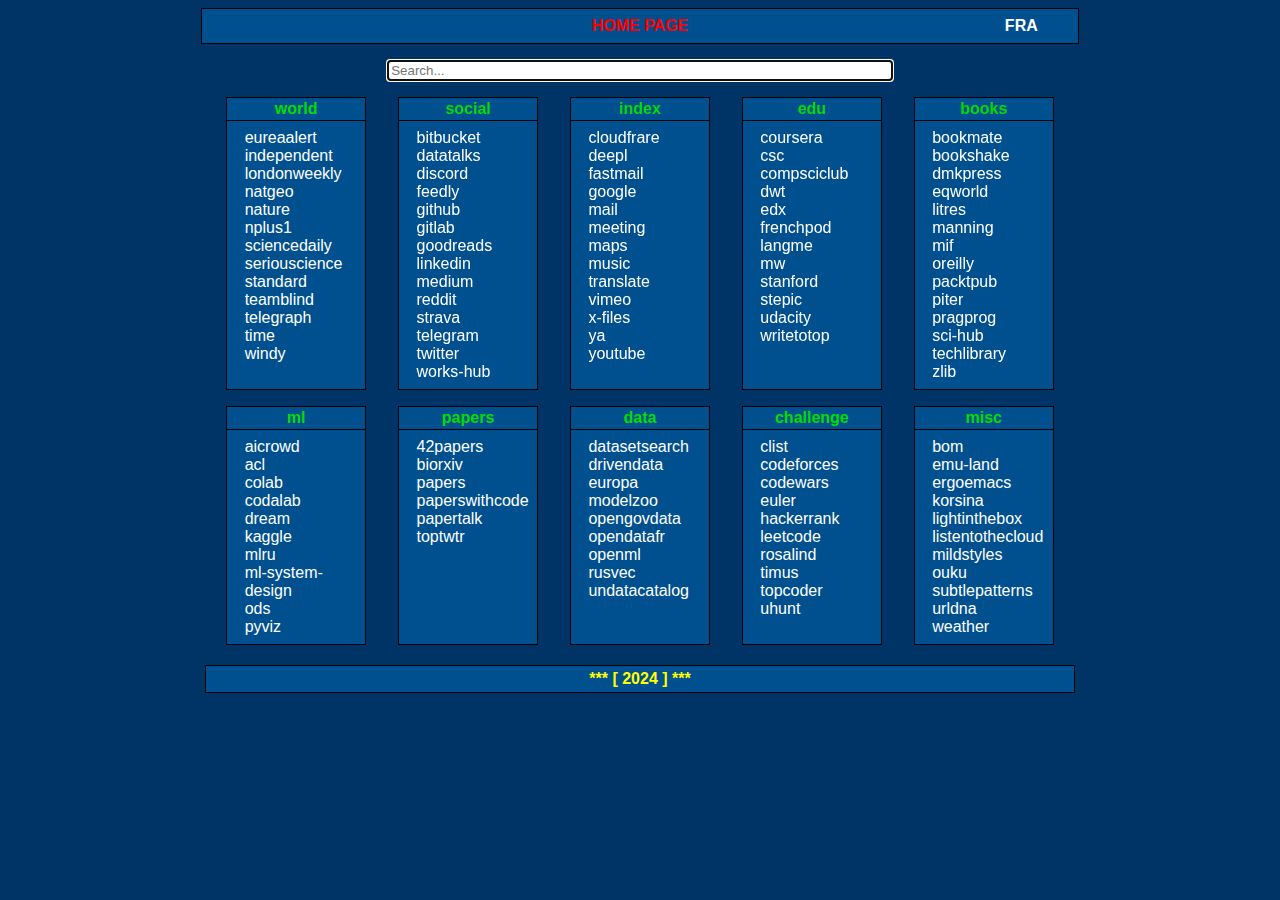
<file: index.html>
<html lang="en">
  <head>
    <meta charset="utf-8"/>
    <title>HOME PAGE</title>
    <link rel="stylesheet" href="style.css" type="text/css"/>
    <script type="text/javascript" src="index.js"></script>
  </head>
  <body class="mbg">
    <div class="page cntr">
      <div class="page-header cntr">
        <b class="danger">HOME PAGE</b>
        <b class="switch-env"><a href="./fra/index.html" class="lang" title="Press ctrl+left/right to switch">FRA</a></b>
      </div>
      <div class="query-wrap cntr">
        <input type="search" placeholder="Search..." name="query" class="query" />
      </div>
      <div class="row">
        <div class="block">
          <div class="block-header">world</div>
          <div class="block-links-wrap">
            <div class="block-links">
              <a href="https://www.eurekalert.org" title="eureka">eureaalert</a>
              <a href="https://www.independent.co.uk/" title="independent">independent</a>
              <a href="http://www.thelondonweekly.net/" title="londonweekly">londonweekly</a>
              <a href="https://www.nationalgeographic.com/" title="nationalgeographics">natgeo</a>
              <a href="https://www.nature.com/" title="nature">nature</a>
              <a href="https://nplus1.ru/" title="nplus1">nplus1</a>
              <a href="https://www.sciencedaily.com">sciencedaily</a>
              <a href="http://serious-science.org/">seriouscience</a>
              <a href="https://www.standard.co.uk" title="standard">standard</a>
              <a href="https://www.teamblind.com/" title="teamblind">teamblind</a>
              <a href="https://www.telegraph.co.uk" title="telegraph">telegraph</a>
              <a href="https://time.com/" title="time">time</a>
              <a href="https://www.windy.com/" title="windy">windy</a>
            </div>
          </div>
        </div>
        <div class="block">
    <div class="block-header">social</div>
    <div class="block-links-wrap">
    <div class="block-links">
    <a href="https://bitbucket.org" title="bitbucket">bitbucket</a>
    <a href="https://datatalks-club.slack.com" title="datatalks">datatalks</a>
    <a href="https://discord.com/" title="discord">discord</a>
    <a href="https://feedly.com" title="feedly">feedly</a>
    <a href="https://github.com" title="github">github</a>
    <a href="https://gitlab.com" title="gitlab">gitlab</a>
    <a href="https://goodreads.com" title="goodreads">goodreads</a>
    <a href="https://www.linkedin.com" title="linkedin">linkedin</a>
    <a href="https://medium.com/" title="medium">medium</a>
    <a href="https://reddit.com" title="reddit">reddit</a>
    <a href="https://www.strava.com" title="strava">strava</a>
    <a href="https://web.telegram.org/a/" title="telegram">telegram</a>
    <a href="https://twitter.com" title="twitter">twitter</a>
    <a href="https://functional.works-hub.com/" title="functional.works">works-hub</a>
    </div>
    </div>
    </div>
    <div class="block">
    <div class="block-header">index</div>
    <div class="block-links-wrap">
    <div class="block-links">
    <a href="https://cloudflare.tv/schedule" title="cloudfrare">cloudfrare</a>
    <a href="https://www.deepl.com/translator" title="deepl">deepl</a>
    <a href="https://fastmail.com" title="fastmail">fastmail</a>
    <a href="https://www.google.ru" title="google">google</a>
    <a href="https://mail.yandex.ru" title="mail">mail</a>
    <a href="https://xoyondo.com/" title="meeting">meeting</a>
    <a href="https://maps.yandex.ru" title="maps">maps</a>
    <a href="https://music.yandex.ru" title="music">music</a>
    <a href="https://translate.yandex.ru" title="translate">translate</a>
    <a href="https://vimeo.com" title="vimeo">vimeo</a>
    <a href="https://disk.yandex.ru" title="disk">x-files</a>
    <a href="https://ya.ru" title="ya">ya</a>
    <a href="https://youtube.com" title="">youtube</a>
    </div>
    </div>
    </div>
    <div class="block">
    <div class="block-header">edu</div>
    <div class="block-links-wrap">
    <div class="block-links">
    <a href="http://coursera.org" title="coursera">coursera</a>
    <a href="https://compscicenter.ru/" title="csc">csc</a>
    <a href="https://compsciclub.ru/" title="compscicenter">compsciclub</a>
    <a href="https://www.dailywritingtips.com/" title="dwt">dwt</a>
    <a href="https://www.edx.org/" title="edx">edx</a>
    <a href="https://www.frenchpod101.com/" title="frenchpod">frenchpod</a>
    <a href="https://langme.ru/" title="langme">langme</a>
    <a href="https://www.merriam-webster.com" title="merriam-webster">mw</a>
    <a href="https://online.stanford.edu" title="stanford">stanford</a>
    <a href="https://stepic.org" title="stepic">stepic</a>
    <a href="https://www.udacity.com/" title="udacity">udacity</a>
    <a href="https://writetotop.com/" title="writotop">writetotop</a>
    </div>
    </div>
    </div>
    <div class="block">
    <div class="block-header">books</div>
    <div class="block-links-wrap">
    <div class="block-links">
    <a href="http://bookmate.com" title="bookmate">bookmate</a>
    <a href="https://bookshake.net/" title="bookshake">bookshake</a>
    <a href="http://dmkpress.com" title="dmkpress">dmkpress</a>
    <a href="http://eqworld.ipmnet.ru/indexr.htm" title="eqworld">eqworld</a>
    <a href="http://litres.ru" title="litres">litres</a>
    <a href="http://manning.com" title="manning">manning</a>
    <a href="https://www.mann-ivanov-ferber.ru/" title="mif">mif</a>
    <a href="http://oreilly.com" title="oreilly">oreilly</a>
    <a href="http://www.packtpub.com/" title="packtpub">packtpub</a>
    <a href="https://www.piter.com/" title="piter">piter</a>
    <a href="http://pragprog.com" title="pragprog">pragprog</a>
    <a href="https://sci-hub.live" title="sci-hub">sci-hub</a>
    <a href="http://techlibrary.ru" title="techlibrary">techlibrary</a>
    <a href="https://singlelogin.re" title="zlib">zlib</a>
    </div>
    </div>
    </div>
    </div>
    <div class="row">
    <div class="block">
    <div class="block-header">ml</div>
    <div class="block-links-wrap">
    <div class="block-links">
    <a href="https://www.aicrowd.com/challenges">aicrowd</a>
    <a href="http://aclanthology.info/">acl</a>
    <a href="https://colab.research.google.com">colab</a>
    <a href="https://codalab.lisn.upsaclay.fr/" title="codalab">codalab</a>
    <a href="http://dreamchallenges.org/" title="dreamchallenges">dream</a>
    <a href="https://www.kaggle.com" title="kaggle">kaggle</a>
    <a href="http://www.machinelearning.ru/" title="machinelearning">mlru</a>
    <a href="https://www.evidentlyai.com/ml-system-design">ml-system-design</a>
    <a href="https://ods.ai/tracks" title="ods">ods</a>
    <a href="https://pyviz.org/tools" title="pyviz">pyviz</a>
    </div>
    </div>
    </div>
    <div class="block">
    <div class="block-header">papers</div>
    <div class="block-links-wrap">
    <div class="block-links">
    <a href="https://42papers.com/" title="42papers">42papers</a>
    <a href="https://www.biorxiv.org/" title="biorxiv">biorxiv</a>
    <a href="https://papers.labml.ai/papers/recent" title="papers">papers</a>
    <a href="https://paperswithcode.com/">paperswithcode</a>
    <a href="https://papertalk.org/index" title="papertalk">papertalk</a>
    <a href="http://arxiv-sanity.com/toptwtr" title="arxiv-sanity">toptwtr</a>
    </div>
    </div>
    </div>
    <div class="block">
    <div class="block-header">data</div>
    <div class="block-links-wrap">
    <div class="block-links">
    <a href="https://toolbox.google.com/datasetsearch">datasetsearch</a>
    <a href="https://www.drivendata.org" title="driverdata">drivendata</a>
    <a href="https://data.europa.eu/en" title="europe">europa</a>
    <a href="https://modelzoo.co" title="modelzoo">modelzoo</a>
    <a href="http://hub.opengovdata.ru/" title="opengovdata">opengovdata</a>
    <a href="https://opendata.paris.fr/pages/home/" title="opendatafr">opendatafr</a>
    <a href="https://www.openml.org/search?type=data" title="openml">openml</a>
    <a href="http://rusvectores.org/ru/" title="rusvec">rusvec</a>
    <a href="http://undatacatalog.org" title="undatacatalog">undatacatalog</a>
    </div>
    </div>
    </div>
    <div class="block">
    <div class="block-header">challenge</div>
    <div class="block-links-wrap">
    <div class="block-links">
    <a href="http://clist.by/" title="clist">clist</a>
    <a href="http://codeforces.com" title="codeforces">codeforces</a>
    <a href="http://www.codewars.com/" title="codewars">codewars</a>
    <a href="http://projecteuler.net/" title="euler">euler</a>
    <a href="https://www.hackerrank.com/" title="hackerrank">hackerrank</a>
    <a href="https://leetcode.com/" title="leetcode">leetcode</a>
    <a href="http://rosalind.info" title="rosalind">rosalind</a>
    <a href="http://acm.timus.ru" title="timus">timus</a>
    <a href="https://www.topcoder.com" title="topcoder">topcoder</a>
    <a href="http://uhunt.felix-halim.net">uhunt</a>
    </div>
    </div>
    </div>
    <div class="block">
    <div class="block-header">misc</div>
    <div class="block-links-wrap">
    <div class="block-links">
    <a href="http://www.bom.gov.au/" title="bom">bom</a>
    <a href="https://www.emu-land.net/en" title="emu-land">emu-land</a>
    <a href="http://ergoemacs.org" title="ergoemacs">ergoemacs</a>
    <a href="https://www.korsina.com/collections/men-animals" title="korsina">korsina</a>
    <a href="https://www.lightinthebox.com/" title="lightinthebox">lightinthebox</a>
    <a href="http://listentothe.cloud" title="listentothecloud">listentothecloud</a>
    <a href="https://www.mildstyles.com" title="mildstyles">mildstyles</a>
    <a href="https://ouku.com" title="ouku">ouku</a>
    <a href="http://subtlepatterns.com/">subtlepatterns</a>
    <a href="https://urldna.io" title="urldna">urldna</a>
    <a href="https://weatherspark.com/">weather</a>
    </div>
    </div>
    </div>
    </div>
    <div class="page-footer cntr">
    <b class="auth">*** [ 2024 ] ***</b>
    </div>
    </div>
    </body>
    </html>
</file>
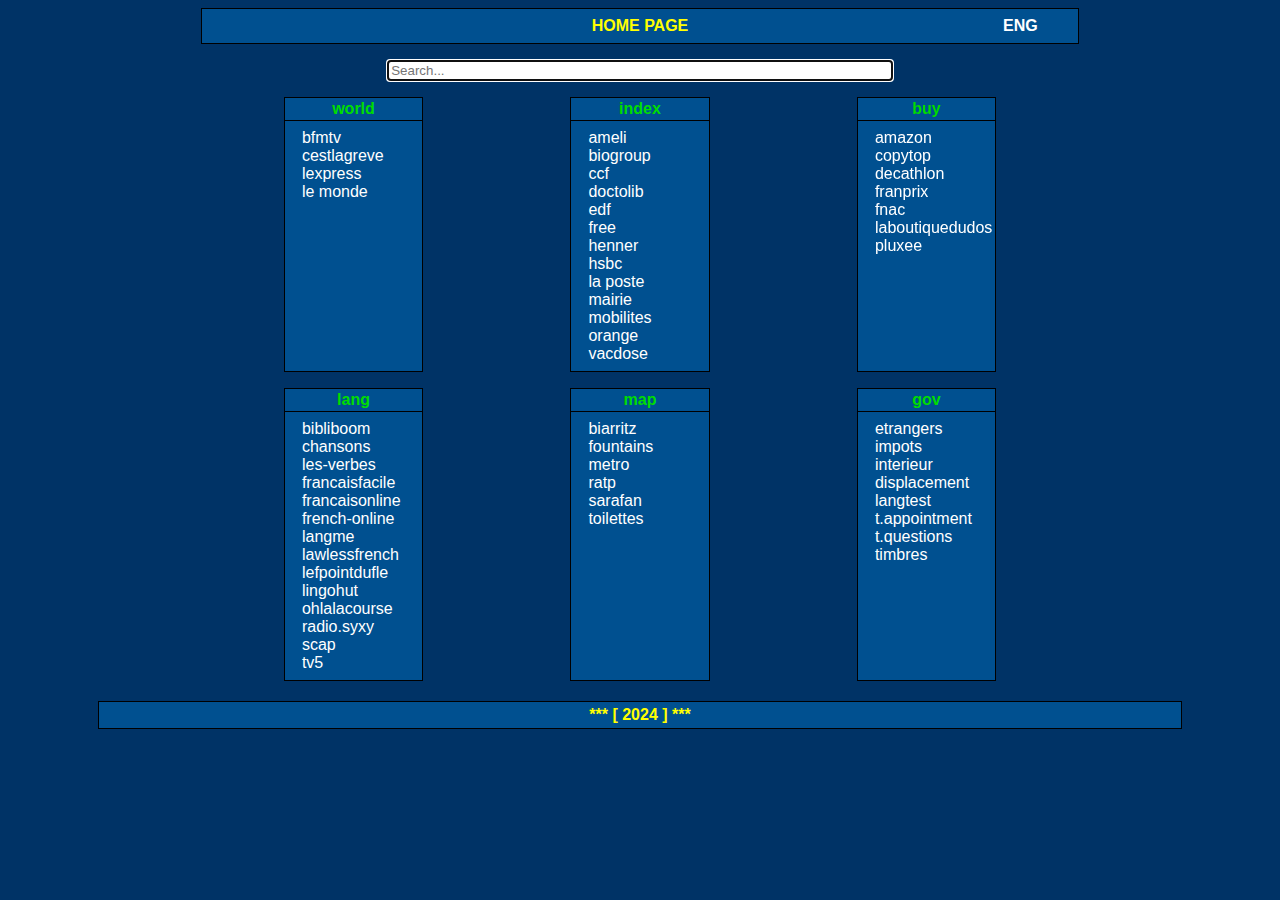
<file: fra/index.html>
<html lang="en">
  <head>
    <meta charset="utf-8"/>
    <title>HOME PAGE</title>
    <link rel="stylesheet" href="../style.css" type="text/css"/>
    <script type="text/javascript" src="../index.js"></script>
  </head>
  <body class="mbg">
    <div class="page cntr">
      <div class="page-header cntr">
        <b>HOME PAGE</b>
        <b class="switch-env"><a href="../index.html" class="lang" title="Press ctrl+left/right to switch">ENG</a></b>
      </div>
      <div class="query-wrap cntr">
        <input type="search" placeholder="Search..." name="query" class="query" />
      </div>
      <div class="row">
        <div class="block">
          <div class="block-header">world</div>
          <div class="block-links-wrap">
            <div class="block-links">
              <a href="https://www.bfmtv.com/" title="bfmtv">bfmtv</a>
              <a href="https://www.cestlagreve.fr/" title="lagreve">cestlagreve</a>
              <a href="https://www.lexpress.fr/" title="l'express">lexpress</a>
              <a href="https://www.lemonde.fr/" title="le monde">le monde</a>
            </div>
          </div>
        </div>
        <div class="block">
          <div class="block-header">index</div>
          <div class="block-links-wrap">
            <div class="block-links">
              <a href="https://assure.ameli.fr/">ameli</a>
              <a href="https://biogroup.fr/">biogroup</a>
              <a href="https://ccf.fr/" title="ccf">ccf</a>
              <a href="https://www.doctolib.fr/" title="doctolib">doctolib</a>
              <a href="https://particulier.edf.fr/" title="edf">edf</a>
              <a href="https://free.fr" title="free">free</a>
              <a href="https://www.henner.com/en/accueil-english/" title="henner">henner</a>
              <a href="https://www.hsbc.fr/en-fr/" title="hsbc">hsbc</a>
              <a href="https://www.laposte.fr/" title="la poste">la poste</a>
              <a href="https://mairie16.paris.fr/" title="mairie">mairie</a>
              <a href="https://iledefrance-mobilites.fr" title="mobilites">mobilites</a>
              <a href="https://www.orange.fr/" title="orange">orange</a>
              <a href="https://vitemadose.covidtracker.fr/">vacdose</a>
            </div>
          </div>
        </div>
        <div class="block">
          <div class="block-header">buy</div>
          <div class="block-links-wrap">
            <div class="block-links">
              <a href="https://amazon.fr" title="amazon">amazon</a>
              <a href="https://www.copytop.com/" title="copytop">copytop</a>
              <a href="https://www.decathlon.fr/" title="decathlon">decathlon</a>
              <a href="https://franprix.fr" title="franprix">franprix</a>
              <a href="https://www.fnac.com/" title="fnac">fnac</a>
              <a href="https://www.laboutiquedudos.com/" title="dudos">laboutiquedudos</a>
              <a href="https://consommateurs.pluxee.fr/" title="pluxee">pluxee</a>
            </div>
          </div>
        </div>
      </div>
      <div class="row">
        <div class="block">
          <div class="block-header">lang</div>
          <div class="block-links-wrap">
            <div class="block-links">
              <a href="http://www.bibliboom.com/" title="bobliboom">bibliboom</a>
              <a href="http://platea.pntic.mec.es/~cvera/hotpot/chansons/index.htm" title="chansons">chansons</a>
              <a href="http://les-verbes.com/" title="verbes">les-verbes</a>
              <a href="https://www.podcastfrancaisfacile.com/" title="francaisfacile">francaisfacile</a>
              <a href="https://francaisonline.com/">francaisonline</a>
              <a href="https://french-online.ru/francuzskaja-grammatika/">french-online</a>
              <a href="https://langme.ru/" title="langme">langme</a>
              <a href="https://www.lawlessfrench.com/" title="lawlessfrench">lawlessfrench</a>
              <a href="https://www.lepointdufle.net/" title="lepointdufle">lefpointdufle</a>
              <a href="https://www.lingohut.com/en/l58/learn-french">lingohut</a>
              <a href="https://www.ohlalafrenchcourse.com/" title="ohlala">ohlalacourse</a>
              <a href="https://radios.syxy.com/" title="radio">radio.syxy</a>
              <a href="https://scap.paris.fr/" title="scap">scap</a>
              <a href="https://apprendre.tv5monde.com/ru" title="tv5">tv5</a>
            </div>
          </div>
        </div>
        <div class="block">
          <div class="block-header">map</div>
          <div class="block-links-wrap">
            <div class="block-links">
              <a href="https://www.biarritz.fr/les-webcams" title="biarritz">biarritz</a>
              <a href="http://www.eaudeparis.fr/carte-des-fontaines/">fountains</a>
              <a href="http://metromap.fr/ru" title="metro">metro</a>
              <a href="https://www.ratp.fr/en" title="ratp">ratp</a>
              <a href="http://sarafan-buro.com/" title="sarafan">sarafan</a>
              <a href="https://www.paris.fr/pages/les-sanisettes-2396" title="toilettes">toilettes</a>
            </div>
          </div>
        </div>
        <div class="block">
          <div class="block-header">gov</div>
          <div class="block-links-wrap">
            <div class="block-links">
              <a href="https://administration-etrangers-en-france.interieur.gouv.fr/particuliers/#/">etrangers</a>
              <a href="https://www.impots.gouv.fr" title="impots">impots</a>
              <a href="https://www.interieur.gouv.fr/" title="interieur">interieur</a>
              <a href="https://media.interieur.gouv.fr/attestation-deplacement-derogatoire-covid-19/">displacement</a>
              <a href="https://www.france-education-international.fr/centres-d-examen/carte?type-centre=tcf" title="lang">langtest</a>
              <a href="https://www.prefecturedepolice.interieur.gouv.fr/demarches/remise-du-titre-de-sejour">t.appointment</a>
              <a href="https://www.prefecturedepolice.interieur.gouv.fr/Demarches/Particulier/Ressortissants-etrangers/Ressortissants-etrangers/Titres-de-sejour-Nous-contacter/Nous-contacter-salle-des-remises/Ecrivez-nous">t.questions</a>
              <a href="https://timbres.impots.gouv.fr">timbres</a>
            </div>
          </div>
        </div>
      </div>
    </div>
    <div class="page-footer cntr">
      <b class="auth">*** [ 2024 ] ***</b>
    </div>
</div>
</body>
</html>
</file>
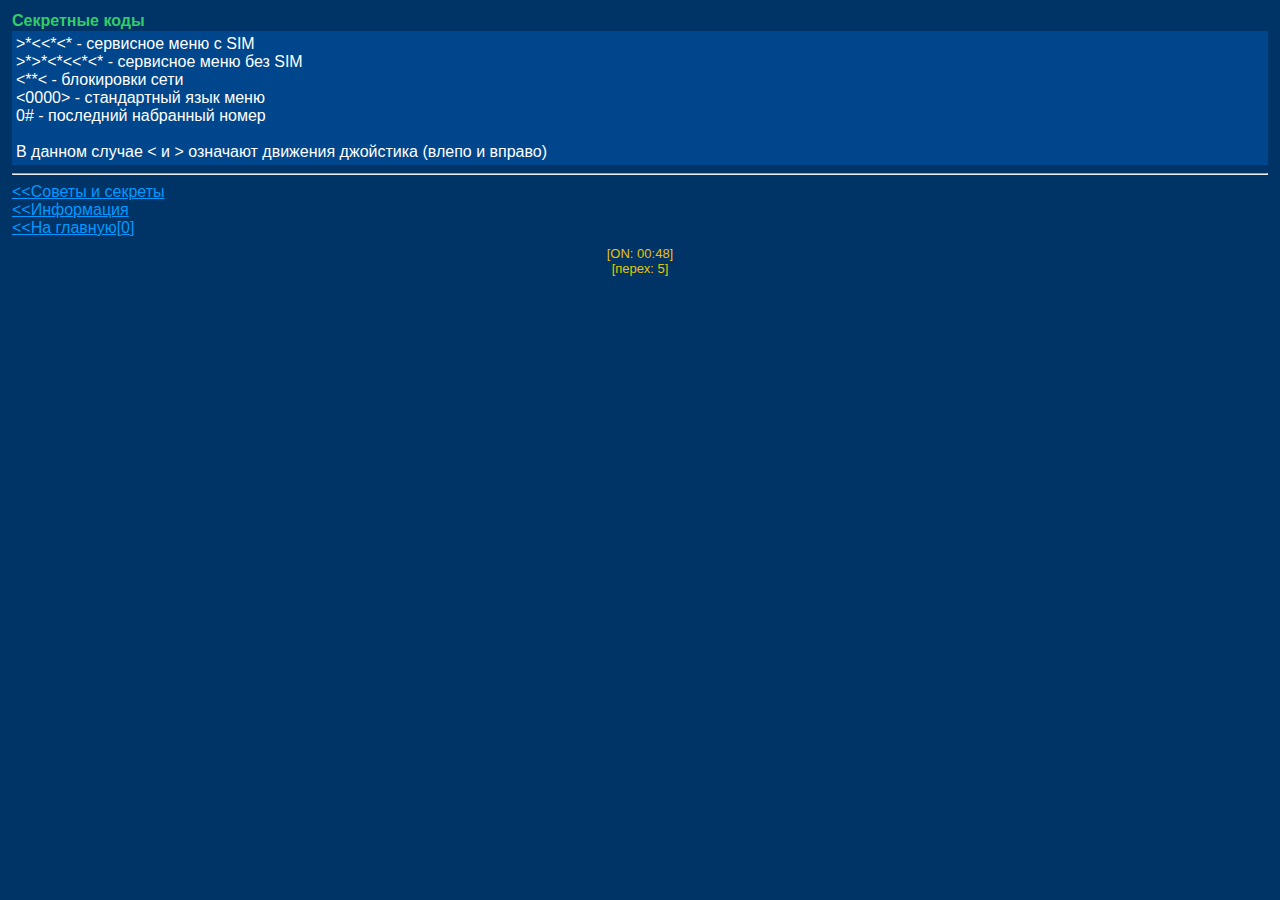
<file: color.htm>
<?xml version="1.0" encoding="utf-8"?><!DOCTYPE html PUBLIC "-//W3C//DTD XHTML 1.0 Transitional//EN" "http://www.w3.org/TR/xhtml1/DTD/xhtml1-transitional.dtd"><html><head>
<meta http-equiv="Content-Type" content="text/html; charset=utf-8" /><link rel="shortcut icon" href="/favicon.ico" /><title>Стр.1 из 1</title>
<style type="text/css">
body { font-weight: normal; font-size: normal; font-family: sans-serif; color: #FFFFFF; background-color: #003366 }
a:link,a:active,a:visited { text-decoration: underline; color : #0099FF }
a:hover { text-decoration: none; color : #FF0000 }
div { margin: 1px 0px 1px 0px; padding: 4px 4px 4px 4px }
div.d0 { background-color: #00468C }
div.d1 { background-color: #003366 }
</style>
</head>
<body><div style="text-align: left">
<span style="color:#33CC66; font-weight: bold">Секретные коды
</span><br/>
<div class="d0">&gt;*&lt;&lt;*&lt;* - cервисное меню с SIM<br />
&gt;*&gt;*&lt;*&lt;&lt;*&lt;* - cервисное меню без SIM<br />
&lt;**&lt; - блокировки сети<br />
&lt;0000&gt; - стандартный язык меню<br />
0# - последний набранный номер<br />
<br />
В данном случае &lt; и &gt; означают движения джойстика (влепо и вправо)<br/>
</div><hr/>
<a href="http://seclub.org/mod/art.php?d=hints">&lt;&lt;Советы и секреты</a><br/>
<a href="http://seclub.org/mod/art.php?d=">&lt;&lt;Информация</a><br/>
<a accesskey="0" href="http://seclub.org/index.php">&lt;&lt;На главную[0]</a></div>
<div style="text-align: center">
<span style="color:#E7C403; font-size: small">[ON: 00:48]</span><br/>
<span style="color:#E7C403; font-size: small">[перех: 5]</span></div>
</body></html>
<!-- This document saved from http://seclub.org/mod/art.php?d=hints%2Ff03.txt -->
</file>
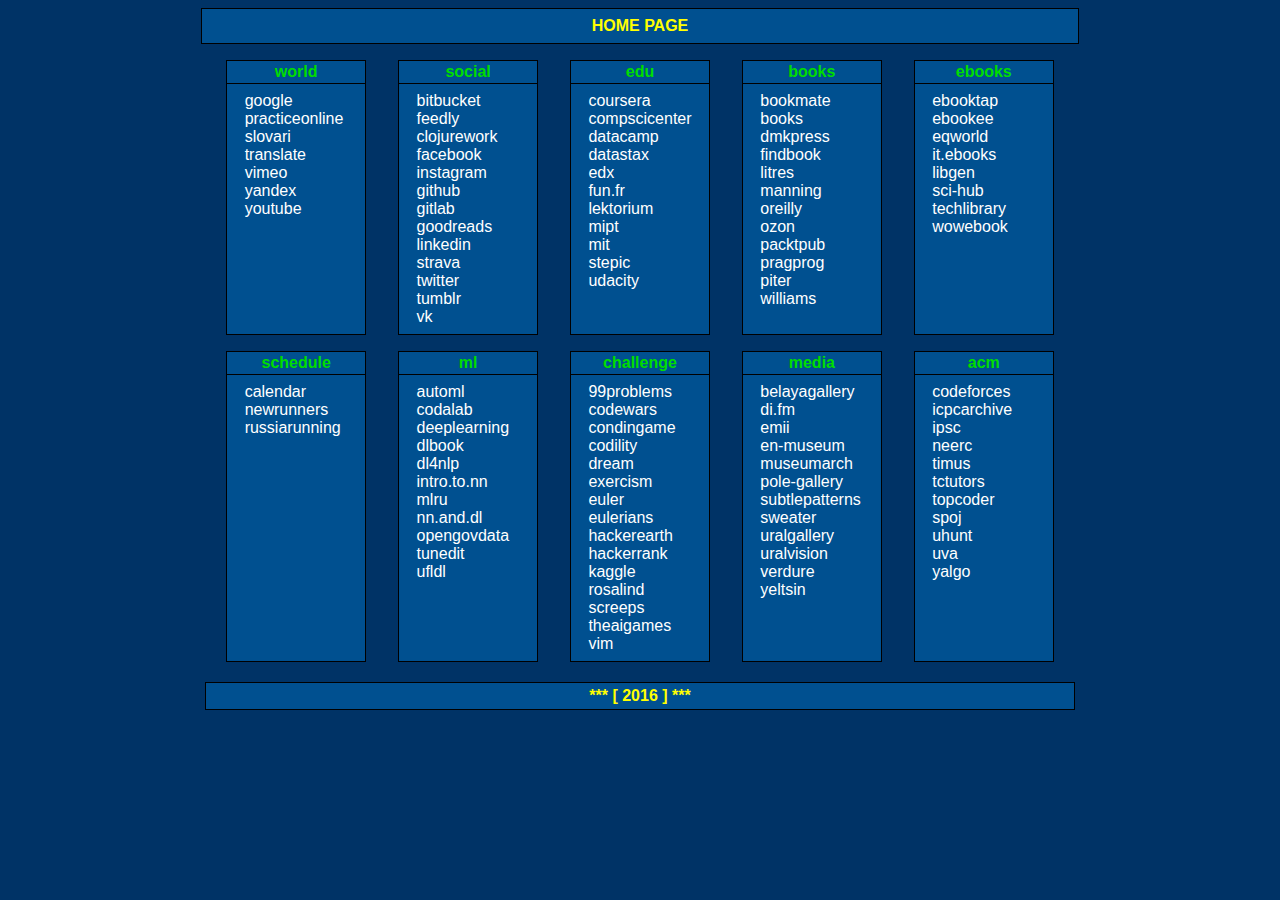
<file: home.htm>
<!DOCTYPE html PUBLIC  "-//W3C//DTD XHTML 1.0 Strict//EN" "http://www.w3.org/TR/xhtml1/DTD/xhtml1-strict.dtd">
<html xmlns="http://www.w3.org/1999/xhtml">
  <head>
    <title>HOME PAGE</title>
    <meta http-equiv="Content-Type" content="text/html; charset=windows-1251" />
    <link rel="stylesheet" href="style.css" type="text/css"/>
  </head>
  <body class="mbg">
    <div class="page cntr">
      <div class="page-header cntr">
        <b>HOME PAGE</b>
      </div>
      <div class="row">
        <div class="block">
          <div class="block-header">world</div>
          <div class="block-links-wrap">
            <div class="block-links">
              <a href="http://www.google.ru" title="google">google</a>
              <a href="http://www.macmillanpracticeonline.com/categories/academic-english">practiceonline</a>
              <a href="http://slovari.yandex.ru"title="">slovari</a>
              <a href="http://translate.google.com" title="">translate</a>
              <a href="http://vimeo.com" title="vimeo">vimeo</a>
              <a href="http://www.yandex.ru" title="yandex">yandex</a>
              <a href="http://youtube.com" title="">youtube</a>
            </div>
          </div>
        </div>
        <div class="block">
          <div class="block-header">social</div>
          <div class="block-links-wrap">
            <div class="block-links">
              <a href="https://bitbucket.org" title="bitbucket">bitbucket</a>
              <a href="https://feedly.com" title="feedly">feedly</a>
              <a href="https://clojurework.com" title="clojurework">clojurework</a>
              <a href="https://facebook.com" title="facebook">facebook</a>
              <a href="https://instagram.com" title="instagram">instagram</a>
              <a href="https://github.com" title="github">github</a>
              <a href="https://gitlab.com" title="gitlab">gitlab</a>
              <a href="https://goodreads.com" title="goodreads">goodreads</a>
              <a href="https://www.linkedin.com" title="linkedin">linkedin</a>
              <a href="https://www.strava.com" title="strava">strava</a>
              <a href="https://twitter.com" title="twitter">twitter</a>
              <a href="http://tumblr.com" title="tumblr">tumblr</a>
              <a href="http://vk.com" title="vk">vk</a>
            </div>
          </div>
        </div>
        <div class="block">
          <div class="block-header">edu</div>
          <div class="block-links-wrap">
            <div class="block-links">
              <a href="http://coursera.org" title="coursera">coursera</a>
              <a href="https://compscicenter.ru/" title="compscicenter">compscicenter</a>
              <a href="https://www.datacamp.com" title="datacamp">datacamp</a>
              <a href="https://academy.datastax.com/courses/" title="datastax">datastax</a>
              <a href="https://www.edx.org/" title="edx">edx</a>
              <a href="https://www.france-universite-numerique-mooc.fr" title="fun">fun.fr</a>
              <a href="http://www.lektorium.tv" title="lektorium">lektorium</a>
              <a href="http://lectoriy.mipt.ru/" title="mipt">mipt</a>
              <a href="http://ocw.mit.edu/index.htm">mit</a>
              <a href="http://stepic.org" title="stepic">stepic</a>
              <a href="https://www.udacity.com/" title="udacity">udacity</a>
            </div>
          </div>
        </div>
        <div class="block">
          <div class="block-header">books</div>
          <div class="block-links-wrap">
            <div class="block-links">
              <a href="http://bookmate.com" title="bookmate">bookmate</a>
              <a href="http://books.ru" title="books.ru">books</a>
              <a href="http://dmkpress.com" title="dmkpress">dmkpress</a>
              <a href="http://findbook.ru/" title="findbook">findbook</a>
              <a href="http://litres.ru" title="litres">litres</a>
              <a href="http://manning.com" title="manning">manning</a>
              <a href="http://oreilly.com" title="oreilly">oreilly</a>
              <a href="http://ozon.ru" title="ozon">ozon</a>
              <a href="http://www.packtpub.com/" title="packtpub">packtpub</a>
              <a href="http://pragprog.com" title="pragprog">pragprog</a>
              <a href="http://piter.com" title="piter">piter</a>
              <a href="http://www.williamspublishing.com/" title="williams">williams</a>
            </div>
          </div>
        </div>
        <div class="block">
          <div class="block-header">ebooks</div>
          <div class="block-links-wrap">
            <div class="block-links">
              <a href="http://www.ebooktap.com/" title="ebooktap">ebooktap</a>
              <a href="http://ebookee.org/" title="ebookee">ebookee</a>
              <a href="http://eqworld.ipmnet.ru/indexr.htm" title="eqworld">eqworld</a>
              <a href="http://it-ebooks.info/" title="it-ebooks">it.ebooks</a>
              <a href="http://libgen.io/" title="libgen">libgen</a>
              <a href="http://sci-hub.io/" title="sci-hub">sci-hub</a>
              <a href="http://techlibrary.ru" title="techlibrary">techlibrary</a>
              <a href="http://wowebook.co" title="wowebook">wowebook</a>
            </div>
          </div>
        </div>
      </div>
      <div class="row">
        <div class="block">
          <div class="block-header">schedule</div>
          <div class="block-links-wrap">
            <div class="block-links">
              <a href="https://calendar.google.com" title="calendar">calendar</a>
              <a href="https://newrunners.ru" title="newrunners">newrunners</a>
              <a href="https://russiarunning.com/" title="russiarunning">russiarunning</a>
            </div>
          </div>
        </div>
        <div class="block">
          <div class="block-header">ml</div>
          <div class="block-links-wrap">
            <div class="block-links">
              <a href="http://www.automl.org/" title="">automl</a>
              <a href="https://competitions.codalab.org/">codalab</a>
              <a href="http://deeplearning.net" title="deeplearning">deeplearning</a>
              <a href="http://www.deeplearningbook.org/" title="dlbook">dlbook</a>
              <a href="http://cs224d.stanford.edu/index.html" title="dl4nlp">dl4nlp</a>
              <a href="http://www.cs.toronto.edu/~rgrosse/csc321/calendar.html">intro.to.nn</a>
              <a href="http://www.machinelearning.ru/" title="machinelearning">mlru</a>
              <a href="http://neuralnetworksanddeeplearning.com/">nn.and.dl</a>
              <a href="http://hub.opengovdata.ru/" title="">opengovdata</a>
              <div><a href="http://www.tunedit.org/" title="tunedit">tunedit</a></div>
              <div><a href="http://ufldl.stanford.edu/tutorial/" title="stanford.dl">ufldl</a></div>
            </div>
          </div>
        </div>
        <div class="block">
          <div class="block-header">challenge</div>
          <div class="block-links-wrap">
            <div class="block-links">
              <a href="https://www.haskell.org/haskellwiki/H-99:_Ninety-Nine_Haskell_Problems" title="99problems">99problems</a>
              <a href="http://www.codewars.com/" title="codewars">codewars</a>
              <a href="https://codingame.com">condingame</a>
              <a href="http://codility.com" title="codility">codility</a>
              <a href="http://dreamchallenges.org/" title="dreamchallenges">dream</a>
              <a href="http://exercism.io/" title="exercism">exercism</a>
              <a href="http://projecteuler.net/" title="euler">euler</a>
              <a href="projecteuler.html" title="eulerians">eulerians</a>
              <a href="http://www.hackerearth.com" title="hackerearth">hackerearth</a>
              <a href="https://www.hackerrank.com/" title="hackerrank">hackerrank</a>
              <a href="http://www.kaggle.com" title="kaggle">kaggle</a>
              <a href="http://rosalind.info/problems/list-view/" title="rosalind">rosalind</a>
              <a href="https://screeps.com/">screeps</a>
              <a href="http://theaigames.com/" title="theaigames">theaigames</a>
              <a href="http://vim-adventures.com">vim</a>
            </div>
          </div>
        </div>
        <div class="block">
          <div class="block-header">media</div>
          <div class="block-links-wrap">
            <div class="block-links">
              <a href="http://www.belayagallery.com/" title="belayagallery">belayagallery</a>
              <a href="http://di.fm" title="di.fm">di.fm</a>
              <a href="http://emii.ru/" title="emii">emii</a>
              <a href="http://en-artmuseum.ru/" title="en-artmuseum">en-museum</a>
              <a href="http://www.museumarch.com/" title="museumarch">museumarch</a>
              <a href="http://pole-gallery.ru/glavnaja/" title="pole-gallery">pole-gallery</a>
              <a href="http://subtlepatterns.com/">subtlepatterns</a>
              <a href="http://sweatergallery.ru/en/" title="sweater">sweater</a>
              <a href="http://uralgallery.ru/" title="  ">uralgallery</a>
              <a href="http://uralvisiongallery.com/" title="uralvisiongallery">uralvision</a>
              <a href="http://air.verdure.ru:8881/played.html?sid=1" title="">verdure</a>
              <a href="http://yeltsin.ru/" title="yeltsin">yeltsin</a>
            </div>
          </div>
        </div>
        <div class="block">
          <div class="block-header">acm</div>
          <div class="block-links-wrap">
            <div class="block-links">
              <a href="http://codeforces.com" title="codeforces">codeforces</a>
              <a href="https://icpcarchive.ecs.baylor.edu">icpcarchive</a>
              <a href="http://ipsc.ksp.sk/" title="ipsc">ipsc</a>
              <a href="http://neerc.ifmo.ru/wiki" title="neerc">neerc</a>
              <a href="http://acm.timus.ru" title="timus">timus</a>
              <a href="https://www.topcoder.com/community/data-science/data-science-tutorials/" title="tc-tutors">tctutors</a>
              <a href="https://www.topcoder.com/challenges/" title="topcoder">topcoder</a>
              <a href="http://spoj.com" title="spoj">spoj</a>
              <a href="http://uhunt.felix-halim.net/id/338880">uhunt</a>
              <a href="http://uva.onlinejudge.org/">uva</a>
              <a href="http://algorithm.contest.yandex.ru/" title="algorithm.yandex">yalgo</a>
            </div>
          </div>
        </div>
      </div>
      <div class="page-footer cntr">
        <b class="auth">*** [ 2016 ] ***</b>
      </div>
    </div>
  </body>
</html>
</file>
<file: style.css>
body {
    font-family: Verdana, Geneva, Arial, Helvetica, sans-serif;
    font-size: 12pt;
}

.page {
    width: 80%;
}

.cntr {
    margin: 0 auto;
}

.switch-env {
    padding-right: 20px;
    position: absolute;
    right: 20px;
}

.danger {
    color: red;
}

a,
a:visited {
    color: white;
    text-decoration: none
}

a:hover {
    color: red;
    text-decoration: none;
}

.mbg {
    background-color: #003366;
}

.page-header {
    position: relative;
    background-color: #005090;
    border: 1px solid black;
    color: yellow;
    padding: 8px;
    text-align: center;
    width: 85%;
}

.page-footer {
    margin-top: 20px;
    background-color: #005090;
    border: 1px solid black;
    color: yellow;
    padding: 4px;
    text-align: center;
    width: 85%;
}

.row {
    padding-top: 16px;
    width: 85%;
    margin: 0 auto;
    display: flex;
    justify-content: space-around;
    align-items: stretch;
}

.block {
    width: 16%;
    text-align: center;
    border: 1px solid black;
    background-color: #005090;
    overflow: hidden;
}

.block:hover {
    overflow: visible;
}

.block-header {
    color: #00dd00;
    border-bottom: 1px solid black;
    font-size: 12pt;
    font-weight: bold;
    text-align: center;
    padding: 2px 0px;
}

.block-links-wrap {
    padding: 8px 0px 8px 0px;
    display: flex;
    justify-content: center;
}

.block-links {
    text-align: left;
    width: 75%;
}

.block-links a
{
    display: block;
}

.query-wrap {
    padding: 16px 0 0 0;
    width: 50%;
}

.query-wrap .query {
    display: inline-block;
    width: 100%;
    border: 2px solid #003366
}

.link-highlighted {
    color: yellow !important;
    text-decoration: underline;
}

.query-highlighted {
    border: 2px solid #00dd00 !important;
}
</file>
